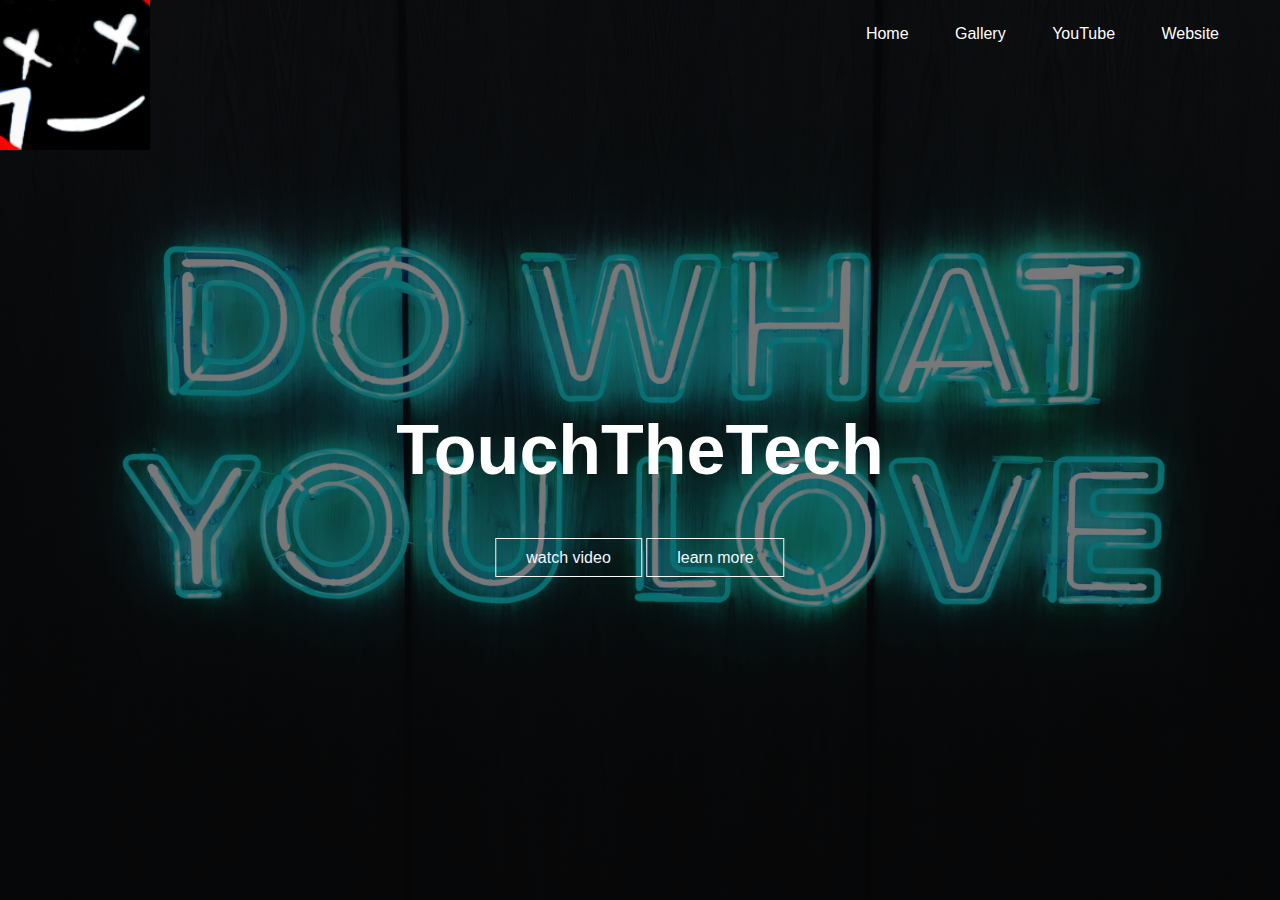
<file: creative website.html>
<html>
    <head>
        <title>
             Touch The Tech
        </title>
        <style>
            *{
                 margin: 0;
                 padding: 0;
                 font-family: Arial, Helvetica, sans-serif;
            }
            header{
                background-image: linear-gradient(rgb(0,0,0,0.5),rgba(0,0,0,0.5)),url(i\ love\ you.jpg);
                height: 100vh;
                background-size: cover;
                background-position: center;
            }
            ul{
                float: right;
                list-style-type: none;
                margin-top: 25px;
            }
            ul li{
                display: inline-block;
            }
            ul li a{
                text-decoration: none;
                color: rgb(255, 255, 255);
                padding: 5px 20px;
                border: 1px solid transparent;
                transition: 0.6s ease;
            }
            ul li a:hover{
                background-color: white;
                color: rgb(119, 119, 119);
            }
            ul li.active a{
                background-color: white;
                color: #fff;
            }
            .logo img{
                float: left;
                width: 150px;
                height: auto;
            }
            .main{
                max-width: 1200px;
                margin: auto;
            }
            .title{
                position: absolute;
                top: 50%;
                left: 50%;
                transform: translate(-50%,-50%);
            }
            .title h1{
                color: #fff;
                font-size: 70px;
            }
            .button{
                position: absolute;
                top: 62%;
                left: 50%;
                transform: translate(-50%,-50%);
            }
            .btn{
                border: 1px solid #fff;
                padding: 10px 30px;
                color: aliceblue;
                text-decoration: none;
                transition: 0.6s ease;
            }
            .btn:hover{
                background-color: #fff;
                color: #000;
            }


        </style>
    </head>
    <body>
        <header>
            <div class="logo">
                <img src="LOGO.png">
            </div>
            <div class="main">
                <ul>
                    <li><a href="creative website.html" class="active">Home</a></li>
                    <li><a href="PROGRESS BAR.html" target="_blank">Gallery</a></li>
                    <li><a href="https://www.youtube.com/channel/UC_34exce6yZ7Kw9ku6nAXww" target="_blank">YouTube</a></li>
                    <li><a href="hey animation.html" target="_blank">Website</a></li>
                </ul>
            </div>
<div class="title">
    <h1>
        TouchTheTech
    </h1>
</div>
<div class="button">
    <a href="https://www.youtube.com/watch?v=B00_4naViow" class="btn" target="_blank">watch video</a>
    <a href="https://www.youtube.com/channel/UC_34exce6yZ7Kw9ku6nAXww?sub_confirmation=1" class="btn" target="_blank">learn more</a>
</div>
        </header>


    </body>
</html>
</file>
